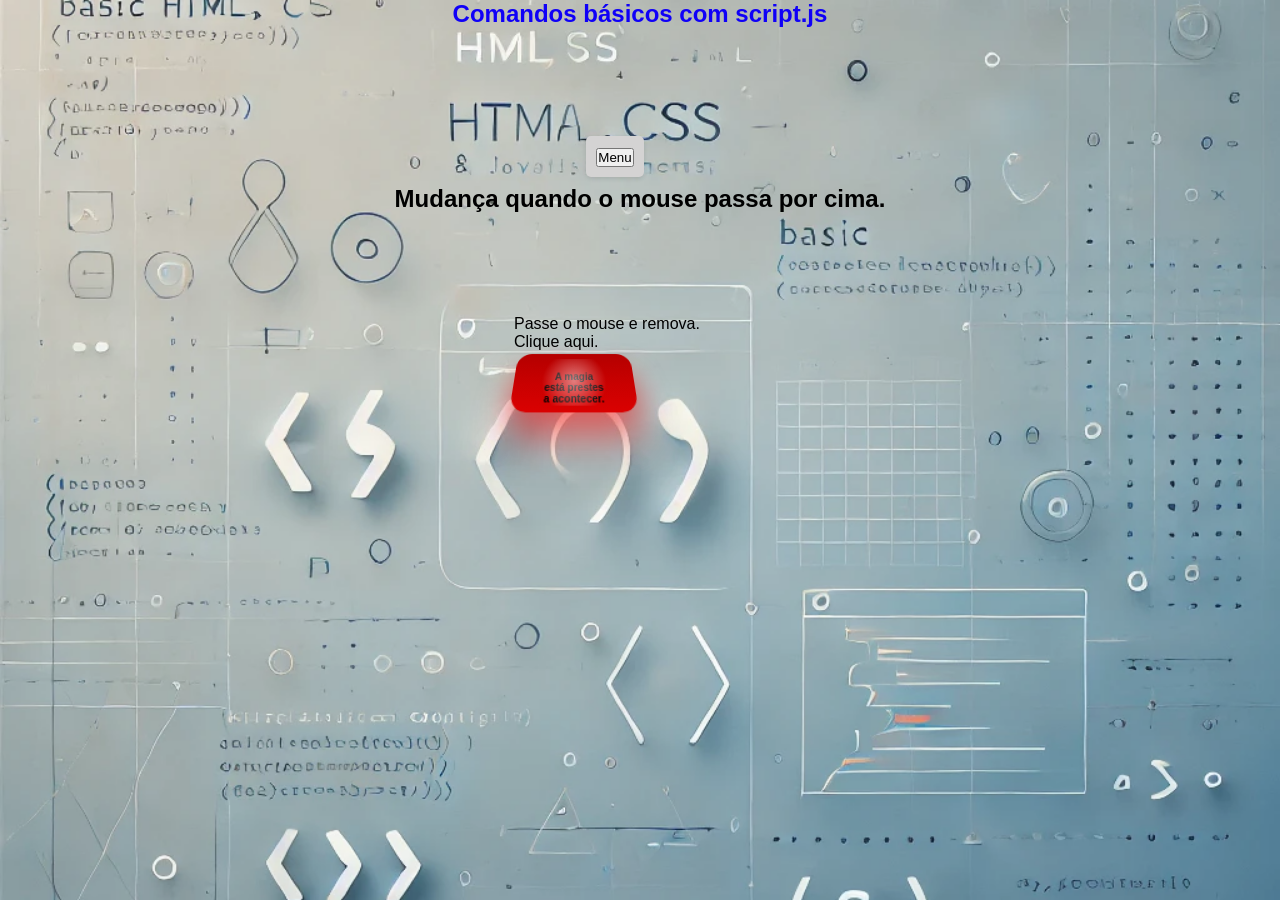
<file: index.html>
<!DOCTYPE html>
<html lang="pt-br">
<head>
  <meta charset="UTF-8">
  <meta name="viewport" content="width=device-width, initial-scale=1.0">
  <title>java</title>
  <link rel="stylesheet" href="style.css">
</head>
<body>
<div class="fundo">
    <div class="titulo">
      <h2>Comandos básicos com script.js</h2>
    </div>
    <div class="textos">
      <li class="menu">
        <button>Menu</button>
        <ul class="submenu">
          <li><a href="calculadora.html"><button>Calculadora</button></a>
            <a href="livros.html"><button>Livros</button></a>
          </li>
          
        </ul>
      </li>
      <h2>Mudança quando o mouse passa por cima.</h2>
    </div>
    <div class="alinhamento">
      <table>
        <tbody>
          <tr>
            <td><h0><p>Passe o mouse e remova. </p> Clique aqui.</h0>

              <div class="quadrado1">
                <button id="infoButton" class="rubi-button">A magia está prestes a acontecer.</button>
                
              </div>
              
            </td>
            <td>
              <div class="quadrado2"></div>
            </td>
          </tr>
        </tbody>
      </table>
    </div>
</div>
<script src="script.js"></script>
</body>
</html>
</file>
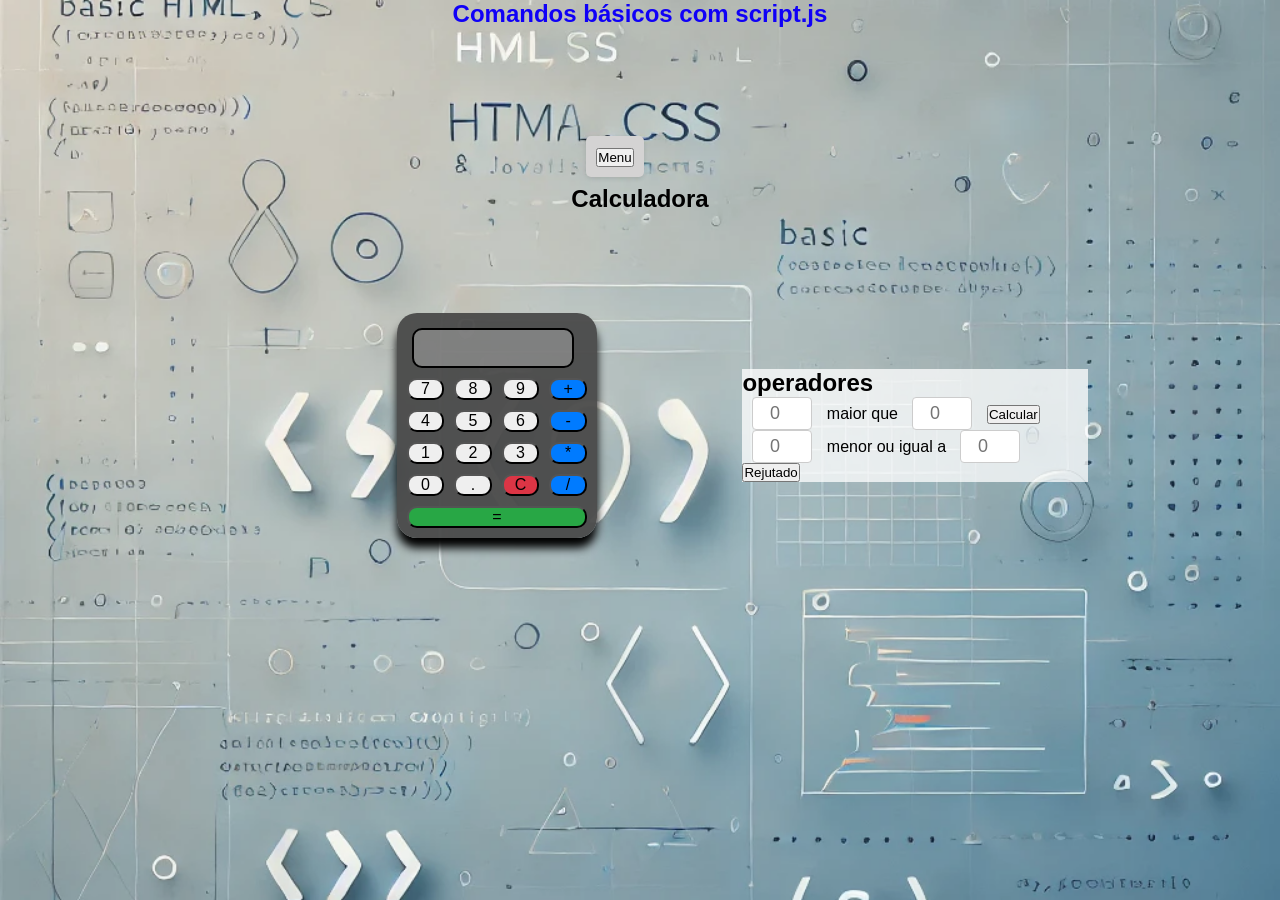
<file: calculadora.html>
<!DOCTYPE html>
<html lang="pt-br">
<head>
  <meta charset="UTF-8">
  <meta name="viewport" content="width=device-width, initial-scale=1.0">
  <title>Calculadora</title>
  <link rel="stylesheet" href="style.css">
</head>
<body>
<div class="fundo">
    <div class="titulo">
      <h2>Comandos básicos com script.js</h2>
    </div>
    <div class="textos">
      <li class="menu">
      <button>Menu</button>
      <ul class="submenu">
        <li><a href="index.html"><button>voltar</button></a></li>
      </ul>
      </li>
      <h1>Calculadora</h1>
    </div>
    
      <div class="alinhamento">
          
          <div class="calculadora">
        
      
      
            <input type="text" id="tela" class="tela" disabled />

            <div class="botoes">
              <button class="botao" onclick="adicionarNumero('7')">7</button>
              <button class="botao" onclick="adicionarNumero('8')">8</button>
              <button class="botao" onclick="adicionarNumero('9')">9</button>
              <button class="botao botao-operador" onclick="adicionarOperador('+')">+</button>
              <button class="botao" onclick="adicionarNumero('4')">4</button>
              <button class="botao" onclick="adicionarNumero('5')">5</button>
              <button class="botao" onclick="adicionarNumero('6')">6</button>
              <button class="botao botao-operador" onclick="adicionarOperador('-')">-</button>
              <button class="botao" onclick="adicionarNumero('1')">1</button>
              <button class="botao" onclick="adicionarNumero('2')">2</button>
              <button class="botao" onclick="adicionarNumero('3')">3</button>
              <button class="botao botao-operador" onclick="adicionarOperador('*')">*</button>
              <button class="botao" onclick="adicionarNumero('0')">0</button>
              <button class="botao" onclick="adicionarNumero('.')">.</button>
              <button class="botao botao-clear" onclick="limparTela()">C</button>
              <button class="botao botao-operador" onclick="adicionarOperador('/')">/</button>
              <button class="botao botao-igual" style="grid-column: span 4;" onclick="calcular()">=</button>
            </div>
            
          </div>
          <div class="operadores">
          
              <h2>operadores</h2>
              <input type="number" id="num1" placeholder="0">
              maior que
              <input type="number" id="num2" placeholder="0">
              <button onclick="maior()">Calcular</button>

              <br>
              <input type="number" id="num3" placeholder="0">
              menor ou igual a

              <input type="number" id="num4" placeholder="0">
              <button onclick="menor()">Rejutado</button>
          

          </div>
      </div>    
</div>
<script src="script.js"></script>
</body>
</html>
</file>
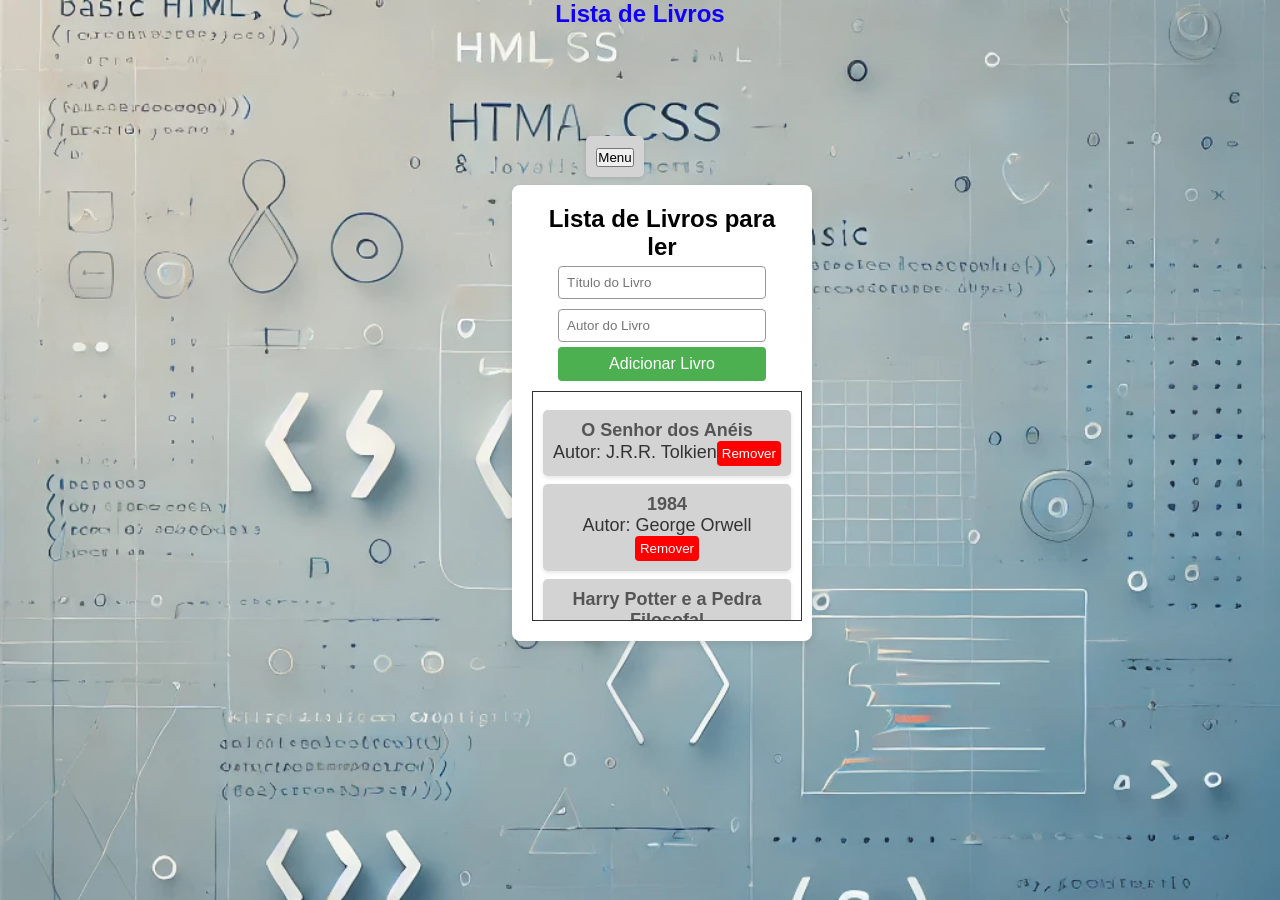
<file: livros.html>
<!DOCTYPE html>
<html lang="pt-br">
<head>
    <meta charset="UTF-8">
    <meta name="viewport" content="width=device-width, initial-scale=1.0">
    <title>Lista de Livros</title>
    <link rel="stylesheet" href="style.css">
</head>
<body>
<div class="fundo">
    <div class="titulo">
        <h2>Lista de Livros</h2>
    </div>
    <div class="textos">
        <li class="menu">
            <button>Menu</button>
            <ul class="submenu">
            <li><a href="index.html"><button>voltar</button></a>
            </li>
        </ul>
        </li>

    </div>
    
        <div class="container">
        
        <h1>Lista de Livros para ler</h1>

        
        <form id="form-livro">
            <input type="text" id="titulo" placeholder="Título do Livro" required>
            <input type="text" id="autor" placeholder="Autor do Livro" required>
            <button type="submit" class="botaoverde" >Adicionar Livro</button>
        </form>
        <div class="scroll-container" id="scrollContainer">
        <ul id="livros-lista">
        
            
        </ul>
        </div>
       </div>
    
</div>
    <script src="script.js"></script>
</body>
</html>
</file>
<file: style.css>
.fundo {
  background-image: url('fundo.png');
  background-size: cover;
  background-position: center;
  background-repeat: repeat;
  width: 100%;
  height: 100%;

}


* {
  margin: 0;
  padding: 0;
  box-sizing: border-box;
}


body {
  display: flex;
  justify-content: center;
  align-items: center;
  height: 100vh;
  font-family: Arial, sans-serif;
}
/* sub menu*/


/* Estilos dos quadrados de troca de cor */
.mouse-cima {
  display: flex;
  gap: 50px; 
}

.quadrado1 {
  width: 100px;
  height: 100px;
  cursor: pointer;
}
.quadrado2 {
  width: 100px;
  height: 100px;
  margin-left: 20px;
  cursor: pointer;
}

.vermelho {
  background-color: rgb(206, 206, 206);
  text-align: center;
}

/* Estilo do título */
.titulo {
  color: rgb(16, 0, 247);
  text-align: center;
}

.textos {
  text-align: center;
  margin-top: 100px;
}

/* Alinhamento centralizado para elementos */
.alinhamento {
  margin-left: 40%;
  margin-top: 100px;
  width: 45%;
  display: flex;
  justify-content: space-between;
  align-items: center;
}

/* Estilos da calculadora */
.operadores {
  background-color: #ffffffc0;
  width: 60%;
  
}

.calculadora {
  width: 200px;
  padding: 10px;
  background-color: #494949f1;
  border-radius: 20px;
  box-shadow: 0px 10px 10px rgb(0, 0, 0);
  margin-left:-20%;
  
}

.tela {
  width: 90%;
  height: 40px;
  text-align: right;
  margin-bottom: 10px;
  padding: 10px;
  font-size: 1.2em;
  border-radius: 10px;
  border: 2px solid #000000;
}

.botoes {
  display: grid;
  grid-template-columns: repeat(4, 1fr);
  gap: 10px;
  cursor: pointer;
}

.botao {
  font-size: 1em;
  border-radius: 10px;
  cursor: pointer;

}

.botao-operador {
  background-color: #007bff;
  color: #000000;
}

.botao-igual {
  background-color: #28a745;
  color: #000000;
}

.botao-clear {
  background-color: #dc3545;
  color: #000000;
}
/* Estilos da calculadora */
/*condiçoes*/



/*condiçoes*/
/* Menu e Submenu */
.menu:hover .submenu {
  display: block;
}
.menu {
  position: relative;
  display: inline-block;
  margin-right: 50px;

}

.submenu {
  display: none;
  position: absolute;
  top: 100%;
  left:-50%;
  list-style: none;
  padding: 10px;
  background-color: #ffffffbb;
  border: 1px solid #000000;
}



/* Botão vermelho */
.rubi-button {
  background: linear-gradient( #b40000, #da0101);
  color: rgb(0, 0, 0);
  padding: 20px 30px;
  border: none;
  cursor: pointer;
  font-size: 10px;
  position: relative;
  width: 120px;
  height: 60px;
  border-radius: 15px;
  font-weight: bold;
  text-align: center;
  box-shadow: 0 20px 30px rgba(243, 0, 0, 0.521);
  transform: perspective(100px) rotateX(15deg) rotateY(0deg);
  transition: transform 0.3s, box-shadow 0.3s;
}

.rubi-button::before {
  content: '';
  position: absolute;
  top: 50%;
  left: 50%;
  width: 80%;
  height: 80%;
  background: radial-gradient(circle, rgba(255, 255, 255, 0.7) 0%, rgba(190, 1, 1, 0) 60%);
  transform: translate(-50%, -50%);
  pointer-events: none;
  opacity: 0.7;
}

.rubi-button:hover {
  transform: perspective(200px) rotateX(0deg) rotateY(0deg);
}

/* Estilo para esconder o texto */
.hidden {
  display: none;
}
/*livro*/


body {
  font-family: Arial, sans-serif;
  background-color: #f4f4f4;
  margin: 0;
  padding: 0;
  display: flex;
  justify-content: center;
  align-items: center;
  height: 100vh;
}

.container {
  background-color: #fff;
  padding: 20px;
  border-radius: 8px;
  box-shadow: 0 4px 8px rgba(0, 0, 0, 0.1);
  width: 300px;
  text-align: center;
  margin-left: 40%;
}

h1 {
  font-size: 24px;
  color: #000000;
}

form {
  margin-bottom: 10px;
}

input {
  padding: 8px;
  margin: 5px;
  width: 80%;
  border: 1px solid #979797;
  border-radius: 4px;
}

.botaoverde {
  padding: 8px;
  width: 80%;
  border: none;
  background-color: #4CAF50;
  color: white;
  font-size: 16px;
  cursor: pointer;
  border-radius: 4px;
}

.botaoverde:hover {
  background-color: #45a049;
}

ul {
  list-style-type: none;
  padding: 0;
}

li {
  background-color: #d4d3d3;
  margin: 8px 0;
  padding: 10px;
  border-radius: 5px;
  box-shadow: 0 2px 4px rgba(0, 0, 0, 0.1);
  font-size: 18px;
  color: #333;
}

strong {
  color: #555;
}

.remove-btn {
  background-color: red;
  color: white;
  padding: 5px;
  border: none;
  cursor: pointer;
  border-radius: 4px;
}

.remove-btn:hover {
  background-color: #d32f2f;
}
/*barra*/
.scroll-container {
  width:270px;
  height: 230px;
  border: 1px solid #333;
  overflow-y: auto;
  padding: 10px;
}

.message {
  padding: 20px;
  margin-bottom: 10px;
  background-color: #f4f4f4;
  border-radius: 5px;
}

/* */
input[type="number"] {
  width: 60px;
  padding: 5px;
  margin: 0 10px;
  font-size: 18px;
  text-align: center;
  border: 1px solid #ccc;
  border-radius: 4px;
}
</file>
